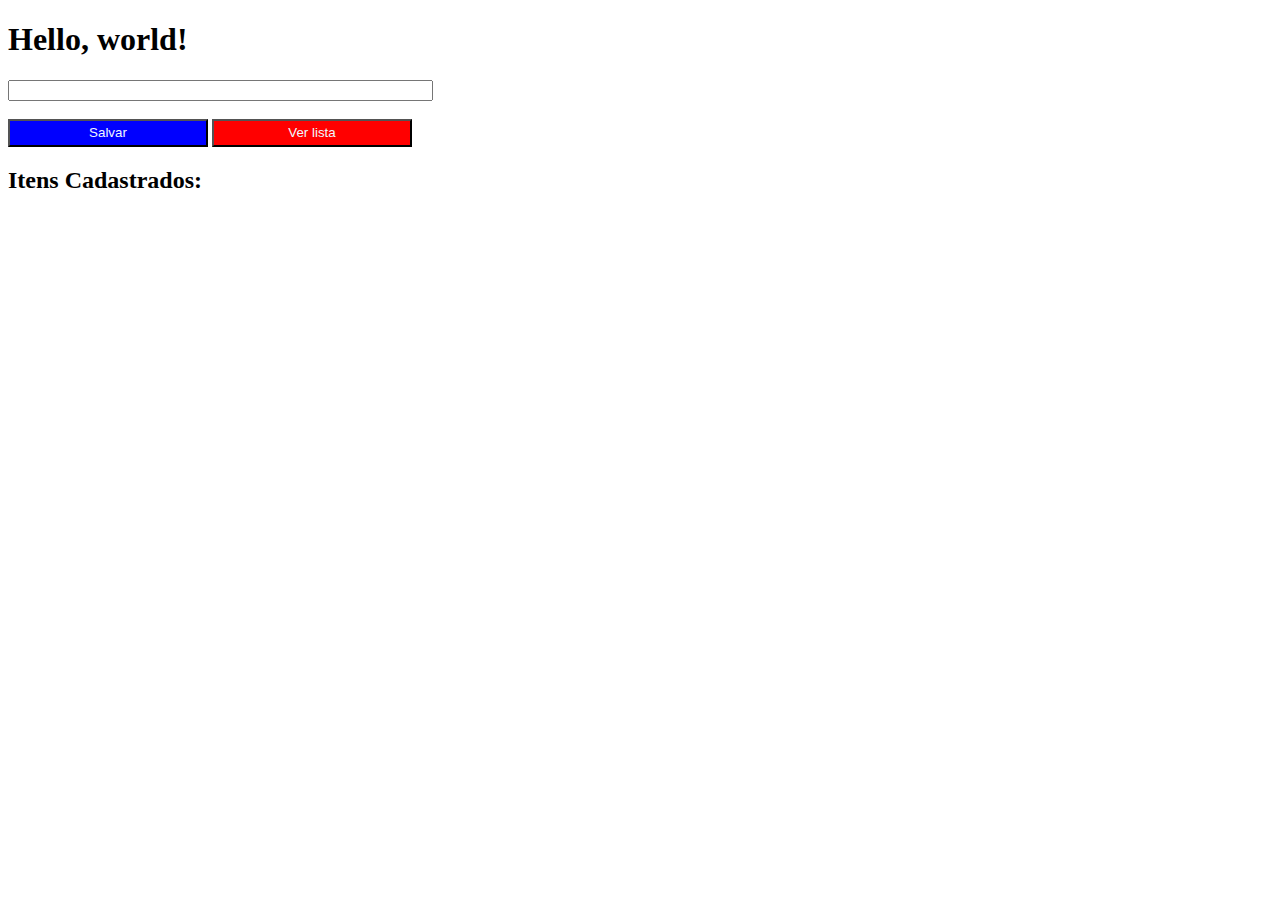
<file: arrays/index.html>
<!DOCTYPE html>
<html lang="pr-BR">
  <head>
    <meta charset="UTF-8" />
    <meta http-equiv="X-UA-Compatible" content="IE=edge" />
    <meta name="viewport" content="width=device-width, initial-scale=1.0" />
    <title>Arrays</title>
    <link href="stylo.css" rel="stylesheet" />
    <link
      rel="stylesheet"
      href="https://stackpath.bootstrapcdn.com/bootstrap/4.1.3/css/bootstrap.min.css"
      integrity="sha384-MCw98/SFnGE8fJT3GXwEOngsV7Zt27NXFoaoApmYm81iuXoPkFOJwJ8ERdknLPMO"
      crossorigin="anonymous"
    />
  </head>
  <body>
    <div class="container">
      <div class="row">
        <div class="col">
          <h1>Hello, world!</h1>
          <input type="text" size="50" id="nomes" /><br /><br />

          <button class="bt1" type="submit" onclick="salvar()">Salvar</button>

          <button type="button" class="bt2" onclick="ve()">Ver lista</button>

          <h2>Itens Cadastrados:</h2>

          <p id="exibir"></p>
        </div>
      </div>
    </div>

    <script src="arrays.js"></script>
    <script
      src="https://code.jquery.com/jquery-3.3.1.slim.min.js"
      integrity="sha384-q8i/X+965DzO0rT7abK41JStQIAqVgRVzpbzo5smXKp4YfRvH+8abtTE1Pi6jizo"
      crossorigin="anonymous"
    ></script>
    <script
      src="https://cdnjs.cloudflare.com/ajax/libs/popper.js/1.14.3/umd/popper.min.js"
      integrity="sha384-ZMP7rVo3mIykV+2+9J3UJ46jBk0WLaUAdn689aCwoqbBJiSnjAK/l8WvCWPIPm49"
      crossorigin="anonymous"
    ></script>
    <script
      src="https://stackpath.bootstrapcdn.com/bootstrap/4.1.3/js/bootstrap.min.js"
      integrity="sha384-ChfqqxuZUCnJSK3+MXmPNIyE6ZbWh2IMqE241rYiqJxyMiZ6OW/JmZQ5stwEULTy"
      crossorigin="anonymous"
    ></script>
  </body>
</html>
</file>
<file: arrays/stylo.css>
.bt1 {
  width: 200px;
  height: 28px;
  background-color: blue;
  color: aliceblue;
}
.bt2 {
  width: 200px;
  height: 28px;
  background-color: rgb(255, 0, 0);
  color: aliceblue;
}
</file>
